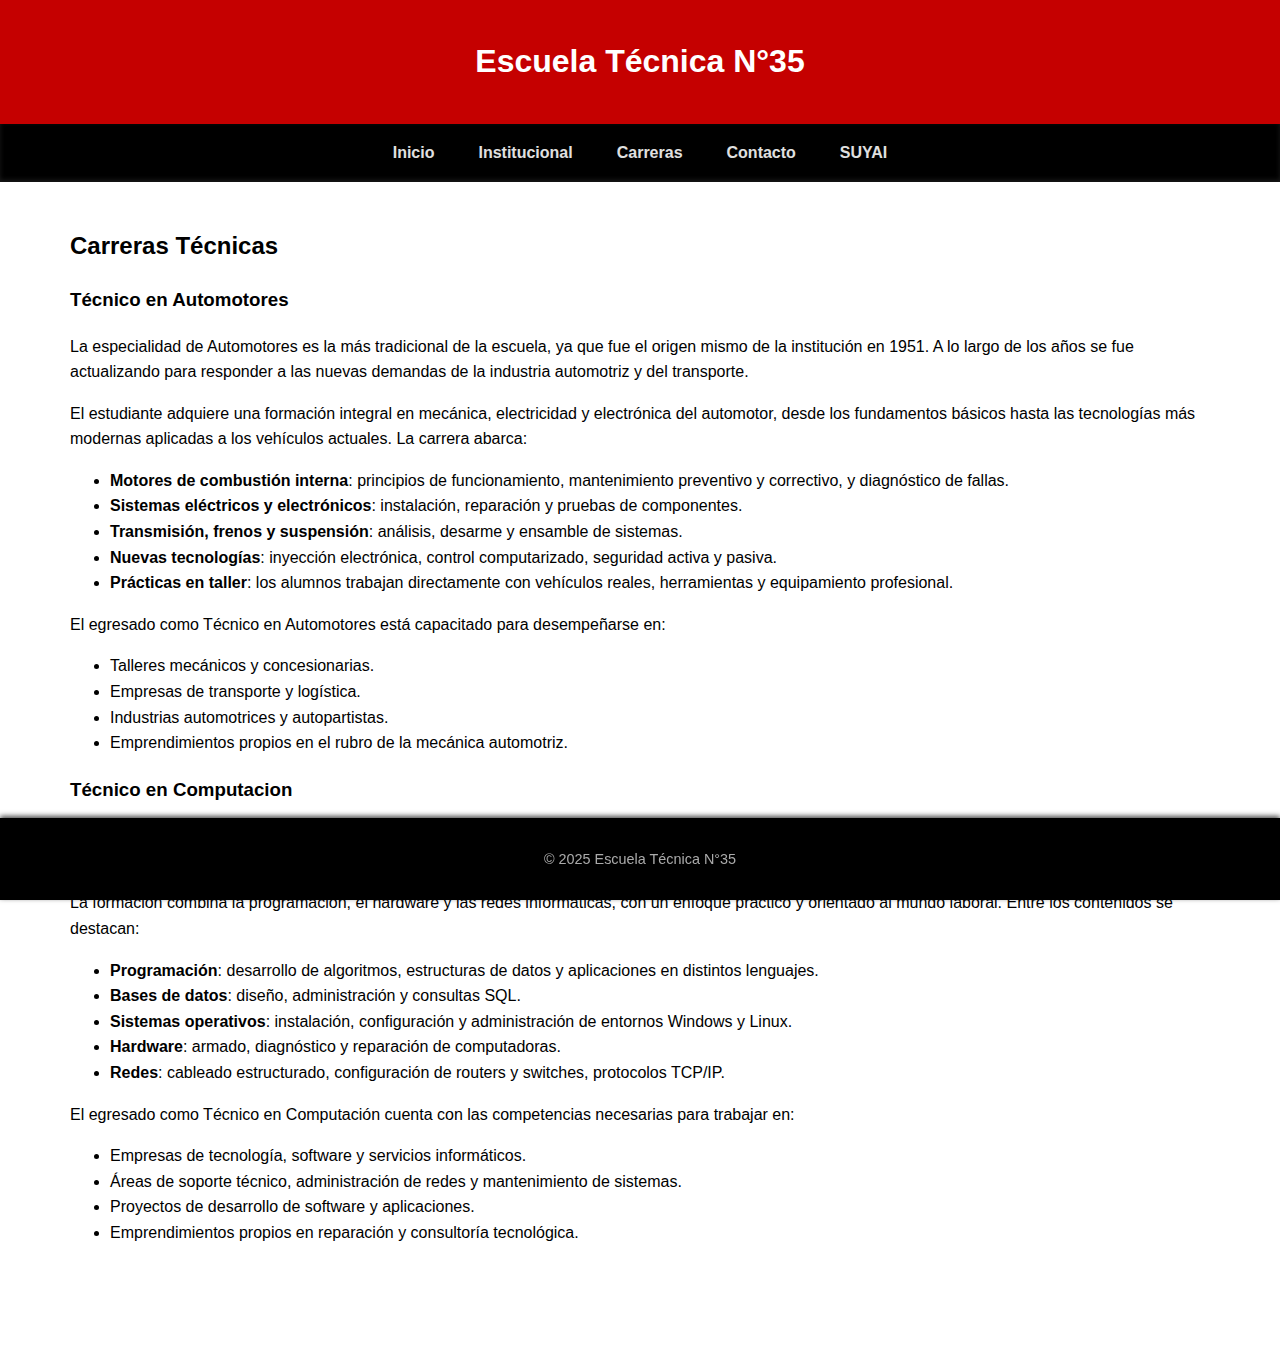
<file: paginav2/pagina principal/carreras.html>
<!DOCTYPE html>
<html lang="es">
<head>
    <meta charset="UTF-8">
    <title>Carreras - Escuela Técnica N°35</title>
    <link rel="stylesheet" href="estilos.css">
</head>
<body>
    <header>
        <h1>Escuela Técnica N°35</h1>
    </header>
    <nav>
        <ul>
            <li><a href="index.html">Inicio</a></li>
            <li><a href="institucional.html">Institucional</a></li>
            <li><a href="carreras.html">Carreras</a></li>
            <li><a href="contacto.html">Contacto</a></li>
            <li><a href="suyai.html">SUYAI</a></li>
        </ul>
    </nav>
    <main>
        <h2>Carreras Técnicas</h2>
        <div>
        <h3><strong>Técnico en Automotores</strong></h3>
        <p>La especialidad de Automotores es la más tradicional de la escuela, ya que fue el origen mismo de la institución en 1951. A lo largo de los años se fue actualizando para responder a las nuevas demandas de la industria automotriz y del transporte.</p>
        <p>El estudiante adquiere una formación integral en mecánica, electricidad y electrónica del automotor, desde los fundamentos básicos hasta las tecnologías más modernas aplicadas a los vehículos actuales. La carrera abarca:</p>
        <ul>
        <li><strong>Motores de combustión interna</strong>: principios de funcionamiento, mantenimiento preventivo y correctivo, y diagnóstico de fallas.</li>
        <li><strong>Sistemas eléctricos y electrónicos</strong>: instalación, reparación y pruebas de componentes.</li>
        <li><strong>Transmisión, frenos y suspensión</strong>: análisis, desarme y ensamble de sistemas.</li>
        <li><strong>Nuevas tecnologías</strong>: inyección electrónica, control computarizado, seguridad activa y pasiva.</li>
        <li><strong>Prácticas en taller</strong>: los alumnos trabajan directamente con vehículos reales, herramientas y equipamiento profesional.</li>
        </ul>
        <p>El egresado como Técnico en Automotores está capacitado para desempeñarse en:</p>
        <ul>
        <li>Talleres mecánicos y concesionarias.</li>
        <li>Empresas de transporte y logística.</li>
        <li>Industrias automotrices y autopartistas.</li>
        <li>Emprendimientos propios en el rubro de la mecánica automotriz.</li>
        </ul>
        </div>
        <div>
            <h3><strong>Técnico en Computacion</strong></h3>
            <p>La especialidad de Computación se incorporó en la década del 80, en respuesta al avance de la informática y la necesidad de profesionales capacitados en tecnología. Desde entonces, se consolidó como una de las orientaciones más elegidas por los estudiantes.</p>
            <p>La formación combina la programación, el hardware y las redes informáticas, con un enfoque práctico y orientado al mundo laboral. Entre los contenidos se destacan:</p>
            <ul>
                <li><strong>Programación</strong>: desarrollo de algoritmos, estructuras de datos y aplicaciones en distintos lenguajes.</li>
                <li><strong>Bases de datos</strong>: diseño, administración y consultas SQL.</li>
                <li><strong>Sistemas operativos</strong>: instalación, configuración y administración de entornos Windows y Linux.</li>
                <li><strong>Hardware</strong>: armado, diagnóstico y reparación de computadoras.</li>
                <li><strong>Redes</strong>: cableado estructurado, configuración de routers y switches, protocolos TCP/IP.</li>
            </ul>
            <p>El egresado como Técnico en Computación cuenta con las competencias necesarias para trabajar en:</p>
            <ul>
            <li>Empresas de tecnología, software y servicios informáticos.</li>
            <li>Áreas de soporte técnico, administración de redes y mantenimiento de sistemas.</li>
            <li>Proyectos de desarrollo de software y aplicaciones.</li>
            <li>Emprendimientos propios en reparación y consultoría tecnológica.</li>
            </ul>
        </div>

    </main>
    <footer>
        <p>&copy; 2025 Escuela Técnica N°35</p>
    </footer>
</body>
</html>
</file>
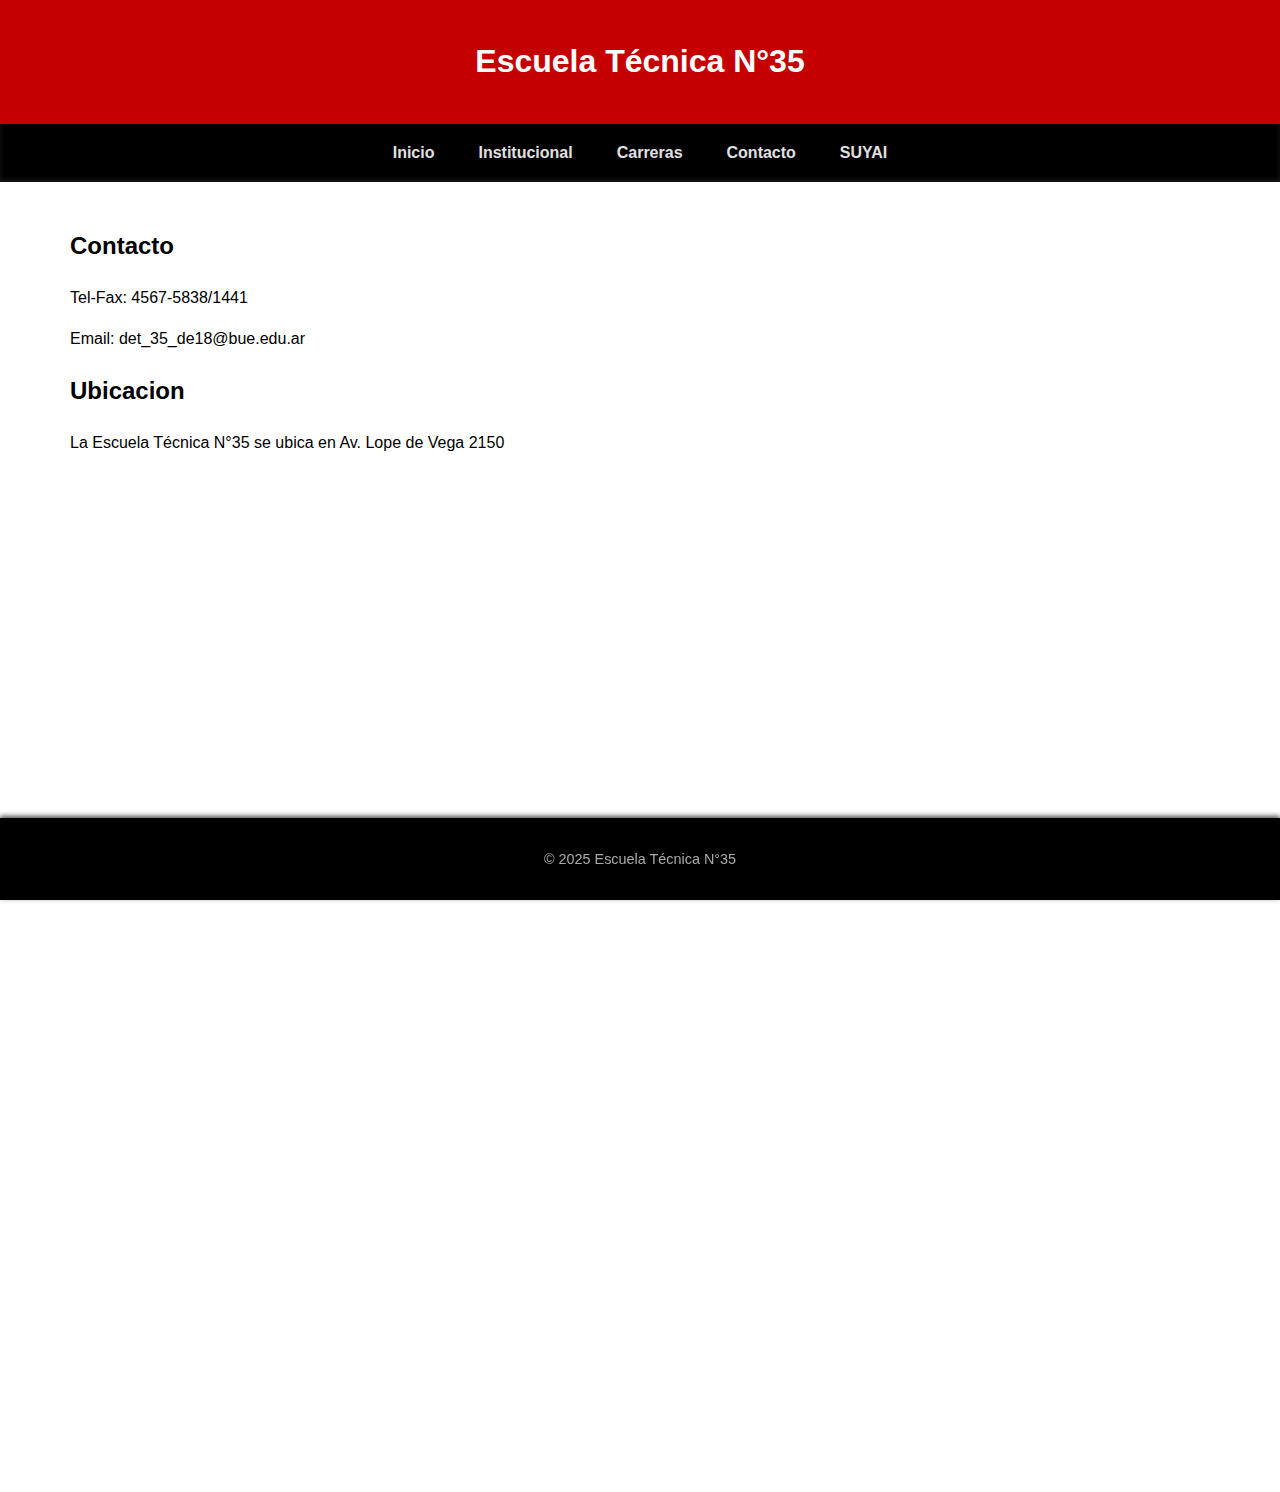
<file: paginav2/pagina principal/contacto.html>
<!DOCTYPE html>
<html lang="es">
<head>
    <meta charset="UTF-8">
    <title>Contacto - Escuela Técnica N°35</title>
    <link rel="stylesheet" href="estilos.css">
</head>
<body>
    <header>
        <h1>Escuela Técnica N°35</h1>
    </header>
    <nav>
        <ul>
            <li><a href="index.html">Inicio</a></li>
            <li><a href="institucional.html">Institucional</a></li>
            <li><a href="carreras.html">Carreras</a></li>
            <li><a href="contacto.html">Contacto</a></li>
           <li><a href="suyai.html">SUYAI</a></li>
        </ul>
    </nav>
    <main>
        <h2>Contacto</h2>
        <p>Tel-Fax: 4567-5838/1441</p>
        <p>Email: det_35_de18@bue.edu.ar</p>
                <h2>Ubicacion</h2>
        <p>La Escuela Técnica N°35 se ubica en Av. Lope de Vega 2150</p>
        <div><iframe src="https://www.google.com/maps/embed?pb=!1m18!1m12!1m3!1d3283.3448945983605!2d-58.51645580000006!3d-34.62072360000001!2m3!1f0!2f0!3f0!3m2!1i1024!2i768!4f13.1!3m3!1m2!1s0x95bcc98a8194e45b%3A0xeb9e1532636e2286!2sEscuela%20T%C3%A9cnica%20N%C2%B0%2035%20-%20Ing.%20Eduardo%20Latzina!5e0!3m2!1ses!2sar!4v1757352495781!5m2!1ses!2sar" width="600" height="450" style="border:0;" allowfullscreen="" loading="lazy" referrerpolicy="no-referrer-when-downgrade"></iframe></div>
        <div><iframe src="https://www.google.com/maps/embed?pb=!4v1757352536768!6m8!1m7!1seQ_wVni3FQbZozvYpQVF1A!2m2!1d-34.62061596428791!2d-58.51639873827728!3f247.27434715537976!4f2.179115435900215!5f0.4000000000000002" width="600" height="450" style="border:0;" allowfullscreen="" loading="lazy" referrerpolicy="no-referrer-when-downgrade"></iframe></div>
    </main>
    <footer>
        <p>&copy; 2025 Escuela Técnica N°35</p>
    </footer>
</body>
</html>
</file>
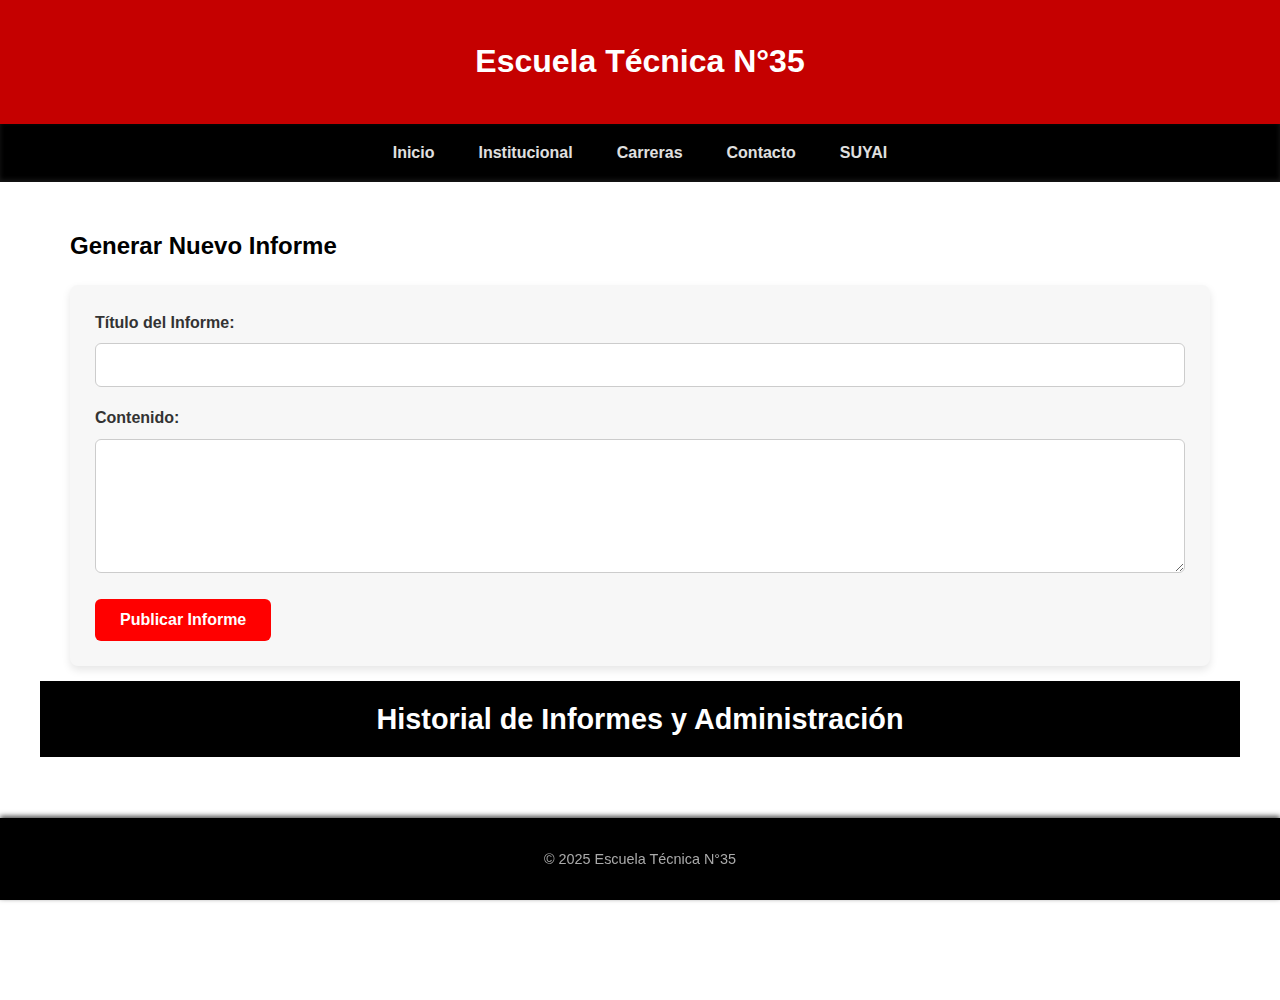
<file: paginav2/pagina principal/informes.html>
<!DOCTYPE html>
<html lang="es">
<head>
    <meta charset="UTF-8">
    <title>Administración de Informes - Escuela Técnica N°35</title>
    <link rel="stylesheet" href="estilos.css">
</head>
<body>
    <header>
        <h1>Escuela Técnica N°35</h1>
    </header>
    <nav>
        <ul>
            <li><a href="index.html">Inicio</a></li>
            <li><a href="institucional.html">Institucional</a></li>
            <li><a href="carreras.html">Carreras</a></li>
            <li><a href="contacto.html">Contacto</a></li>
           <li><a href="suyai.html">SUYAI</a></li>
        </ul>
    </nav>
    <main>
        <h2>Generar Nuevo Informe</h2>
        
        <form id="form-informe">
            <div class="form-group">
                <label for="titulo">Título del Informe:</label>
                <input type="text" id="titulo" name="titulo" required>
            </div>
            <div class="form-group">
                <label for="contenido">Contenido:</label>
                <textarea id="contenido" name="contenido" rows="6" required></textarea>
            </div>
            <button type="submit" class="btn-guardar">Publicar Informe</button>
        </form>

        <hr>

        <section id="titulo-administracion">
            <h2>Historial de Informes y Administración</h2> 
        </section>
        
        <section id="lista-informes" class="informes-container">
            <p id="mensaje-vacio">No hay informes publicados aún.</p>
        </section>
    </main>
    <footer>
        <p>&copy; 2025 Escuela Técnica N°35</p>
    </footer>
    <script src="script.js"></script> 
</body>
</html>
</file>
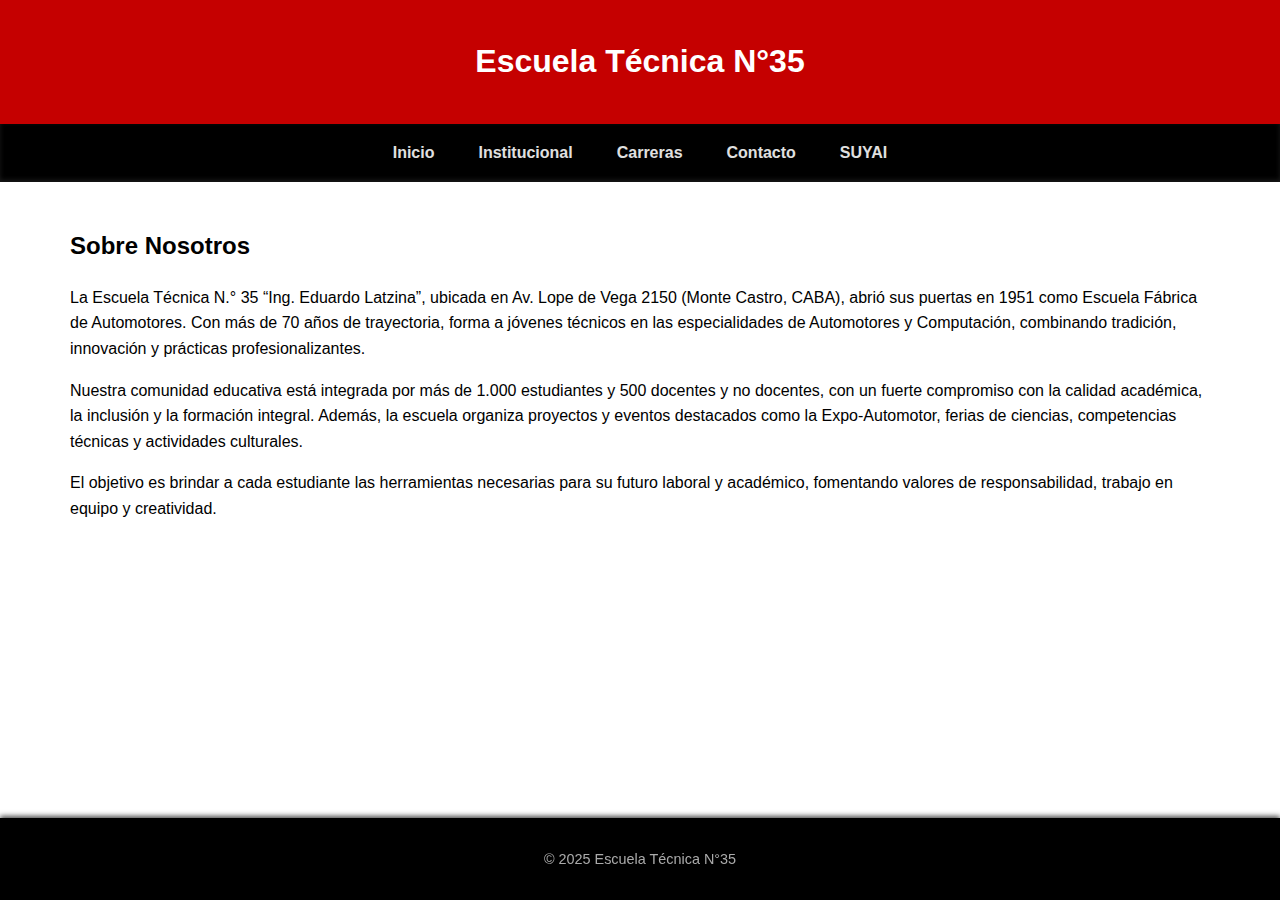
<file: paginav2/pagina principal/institucional.html>
<!DOCTYPE html>
<html lang="es">
<head>
    <meta charset="UTF-8">
    <title>Institucional - Escuela Técnica N°35</title>
    <link rel="stylesheet" href="estilos.css">
</head>
<body>
     <header>
        <h1>Escuela Técnica N°35</h1>
    </header>
    <nav>
        <ul>
            <li><a href="index.html">Inicio</a></li>
            <li><a href="institucional.html">Institucional</a></li>
            <li><a href="carreras.html">Carreras</a></li>
            <li><a href="contacto.html">Contacto</a></li>
           <li><a href="suyai.html">SUYAI</a></li>
        </ul>
    </nav>
    <main>
        <h2>Sobre Nosotros</h2>
        <p>La Escuela Técnica N.° 35 “Ing. Eduardo Latzina”, ubicada en Av. Lope de Vega 2150 (Monte Castro, CABA), abrió sus puertas en 1951 como Escuela Fábrica de Automotores. Con más de 70 años de trayectoria, forma a jóvenes técnicos en las especialidades de Automotores y Computación, combinando tradición, innovación y prácticas profesionalizantes.</p>
        <p>Nuestra comunidad educativa está integrada por más de 1.000 estudiantes y 500 docentes y no docentes, con un fuerte compromiso con la calidad académica, la inclusión y la formación integral. Además, la escuela organiza proyectos y eventos destacados como la Expo-Automotor, ferias de ciencias, competencias técnicas y actividades culturales.</p>
        <p>El objetivo es brindar a cada estudiante las herramientas necesarias para su futuro laboral y académico, fomentando valores de responsabilidad, trabajo en equipo y creatividad.</p>
    </main>
    <footer>
        <p>&copy; 2025 Escuela Técnica N°35</p>
    </footer>
</body>
</html>
</file>
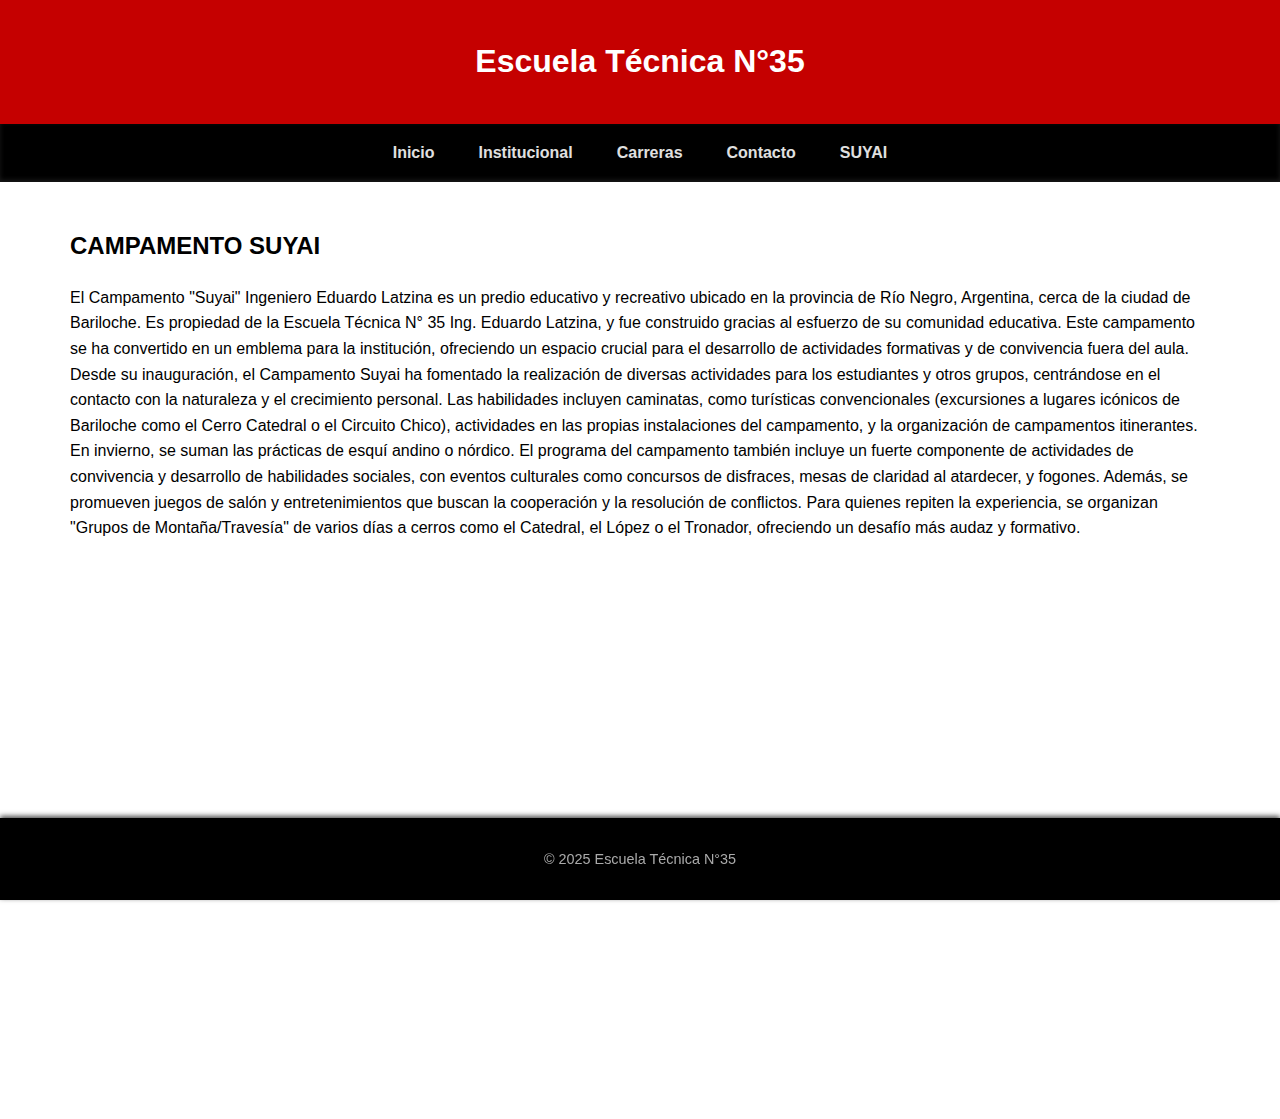
<file: paginav2/pagina principal/suyai.html>
<!DOCTYPE html>
<html lang="es">
<head>
    <meta charset="UTF-8">
    <title>Contacto - Escuela Técnica N°35</title>
    <link rel="stylesheet" href="estilos.css">
</head>
<body>
    <header>
        <h1>Escuela Técnica N°35</h1>
    </header>
    <nav>
        <ul>
            <li><a href="index.html">Inicio</a></li>
            <li><a href="institucional.html">Institucional</a></li>
            <li><a href="carreras.html">Carreras</a></li>
            <li><a href="contacto.html">Contacto</a></li>
            <li><a href="suyai.html">SUYAI</a></li>
        </ul>
    </nav>
    <main>
                <h2>CAMPAMENTO SUYAI</h2>
        <p>El Campamento "Suyai" Ingeniero Eduardo Latzina es un predio educativo y recreativo ubicado en la provincia de Río Negro, Argentina, cerca de la ciudad de Bariloche. Es propiedad de la Escuela Técnica N° 35 Ing. Eduardo Latzina, y fue construido gracias al esfuerzo de su comunidad educativa. Este campamento se ha convertido en un emblema para la institución, ofreciendo un espacio crucial para el desarrollo de actividades formativas y de convivencia fuera del aula.

Desde su inauguración, el Campamento Suyai ha fomentado la realización de diversas actividades para los estudiantes y otros grupos, centrándose en el contacto con la naturaleza y el crecimiento personal. Las habilidades incluyen caminatas, como turísticas convencionales (excursiones a lugares icónicos de Bariloche como el Cerro Catedral o el Circuito Chico), actividades en las propias instalaciones del campamento, y la organización de campamentos itinerantes. En invierno, se suman las prácticas de esquí andino o nórdico.

El programa del campamento también incluye un fuerte componente de actividades de convivencia y desarrollo de habilidades sociales, con eventos culturales como concursos de disfraces, mesas de claridad al atardecer, y fogones. Además, se promueven juegos de salón y entretenimientos que buscan la cooperación y la resolución de conflictos. Para quienes repiten la experiencia, se organizan "Grupos de Montaña/Travesía" de varios días a cerros como el Catedral, el López o el Tronador, ofreciendo un desafío más audaz y formativo.</p>
        <div><iframe src="https://www.google.com/maps/embed?pb=!1m18!1m12!1m3!1d6136477.4348063655!2d-81.25240507499998!3d-41.323505!2m3!1f0!2f0!3f0!3m2!1i1024!2i768!4f13.1!3m3!1m2!1s0x961a6a3995d4f3f3%3A0x46e884a919663d62!2sCampamento%20%22SUYAI%22%20Ingeniero%20Eduardo%20Latzina.!5e0!3m2!1ses!2sar!4v1759365751604!5m2!1ses!2sar" width="600" height="450" style="border:0;" allowfullscreen="" loading="lazy" referrerpolicy="no-referrer-when-downgrade"></iframe>
    </main>
    <footer>
        <p>&copy; 2025 Escuela Técnica N°35</p>
    </footer>
</body>
</html>
</file>
<file: paginav2/pagina principal/estilos.css>
* {
    box-sizing: border-box;
}

body {
    font-family: 'Segoe UI', Tahoma, Verdana, sans-serif;
    margin: 0;
    background-color: #ffffff;
    color: #000000;
    line-height: 1.6;
    padding-bottom: 80px;
}

header {
    background-color: #c50000;
    color: white;
    padding: 15px 30px;
    display: flex;
    align-items: center;
    justify-content: center;
    gap: 20px;
    box-shadow: 0 2px 5px rgba(0,0,0,0.7);
    text-align: center;
}

header .logo {
    height: 70px;
    margin: 0;
}

nav {
    background-color: #000000;
    box-shadow: inset 0 -2px 5px rgba(255,255,255,0.1);
}

nav ul {
    list-style: none;
    margin: 0;
    padding: 0;
    display: flex;
    justify-content: center;
    flex-wrap: wrap;
}

nav li {
    margin: 0;
}

nav a {
    display: block;
    color: #e0e0e0;
    padding: 16px 22px;
    text-decoration: none;
    font-weight: 600;
    transition: background-color 0.3s ease, color 0.3s ease;
    border-radius: 4px;
}

nav a:hover, nav a:focus {
    background-color: #ff0000;
    color: #fff;
    outline: none;
}

main, section, article {
    padding: 25px 30px; 
    max-width: 1200px;
    margin: 0 auto;
}

footer {
    background-color: #000000;
    color: #aaa;
    text-align: center;
    padding: 15px 20px;
    font-size: 0.9rem;
    box-shadow: 0 -2px 5px rgba(0,0,0,0.7);
    
    position: fixed;
    bottom: 0;
    left: 0;
    width: 100%;
    z-index: 1000;
}


@media (max-width: 768px) {
    header {
        flex-direction: column;
        align-items: center;
        text-align: center;
    }
    nav ul {
        flex-direction: column;
        align-items: center;
    }
    nav a {
        padding: 12px 15px;
    }
    main, section, article {
        padding: 15px 20px;
    }
}

/* ======================================================= */
/* CARRUSEL: Más alto (400px), Ancho contenido y Pegado al nav */
/* ======================================================= */
.slider-container {
    position: relative;
    
    margin-top: -20px; /* Pega a la barra de navegación */
    
    /* Ancho contenido, pero elimina el padding lateral de <main> */
    margin-left: -30px; 
    margin-right: -30px;
    width: calc(100% + 60px); 
    
    height: 400px; /* Altura ajustada */
    
    margin-bottom: 30px; 
    
    overflow: hidden;
    border-radius: 0px;
    box-shadow: 0 0 10px rgba(0, 0, 0, 0.4);
}

.slider {
    display: flex;
    width: 100%;
    height: 100%;
    position: relative;
}

.slide {
    width: 100%;
    height: 100%;
    opacity: 0;
    transition: opacity 1s ease-in-out;
    position: absolute;
    top: 0;
    left: 0;
}

.slide img {
    width: 100%;
    height: 100%;
    object-fit: cover; 
    display: block;
}

.slide.active {
    opacity: 1;
    position: relative;
}

.btn {
    position: absolute;
    top: 50%;
    transform: translateY(-50%);
    background-color: rgba(0, 0, 0, 0.5);
    color: white;
    border: none;
    padding: 12px;
    cursor: pointer;
    font-size: 24px;
    z-index: 10;
    border-radius: 50%;
}

.prev {
    left: 10px;
}

.next {
    right: 10px;
}

.btn:hover {
    background-color: rgba(255, 0, 0, 0.8);
}

/* ======================================================= */
/* 🚨 TÍTULOS DE INFORMES: FONDO ROJO, ANCHO TOTAL y CENTRADO 🚨 */
/* ======================================================= */
#titulo-informes, #titulo-administracion {
    background-color: #000000;
    width: 100vw; /* Ancho total de la ventana */
    position: relative; 
    left: 50%; 
    /* Esta línea asegura el centrado del bloque en el 100% del ancho */
    transform: translateX(-50%); 
    text-align: center; /* Centra el texto H2 dentro del contenedor */
    margin-top: -25px; /* Pega al carrusel */
    margin-bottom: 25px; 
    padding: 5px 0; /* Controla la altura del fondo */
}

#titulo-informes h2, #titulo-administracion h2 {
    color: white;
    font-size: 1.8rem;
    font-weight: 700;
    margin: 0; 
    padding: 10px 0; /* Controla el alto de la caja de la palabra */
}


/* ======================================================= */
/* ESTILOS DE ADMINISTRACIÓN DE INFORMES */
/* ======================================================= */
#form-informe {
    background-color: #f7f7f7;
    padding: 25px;
    border-radius: 8px;
    box-shadow: 0 4px 8px rgba(0, 0, 0, 0.1);
    margin-bottom: 30px;
}

.form-group {
    margin-bottom: 18px;
}

.form-group label {
    display: block;
    font-weight: 700;
    margin-bottom: 8px;
    color: #333;
}

.form-group input[type="text"],
.form-group textarea {
    width: 100%;
    padding: 12px;
    border: 1px solid #ccc;
    border-radius: 6px;
    font-size: 1rem;
    transition: border-color 0.3s;
}

.form-group input[type="text"]:focus,
.form-group textarea:focus {
    border-color: #c50000;
    outline: none;
}

.btn-guardar {
    background-color: #ff0000;
    color: white;
    border: none;
    padding: 12px 25px;
    border-radius: 6px;
    cursor: pointer;
    font-size: 1rem;
    font-weight: 600;
    transition: background-color 0.3s;
}

.btn-guardar:hover {
    background-color: #c50000;
}

.informe {
    border: 1px solid #ddd;
    padding: 20px;
    margin-bottom: 20px;
    border-radius: 8px;
    background-color: #fff;
    box-shadow: 0 2px 4px rgba(0, 0, 0, 0.05);
    position: relative; 
}

.informe h3 {
    color: #c50000;
    margin-top: 0;
    border-bottom: 2px solid #eee;
    padding-bottom: 10px;
    margin-bottom: 10px;
}

.informe p.fecha-publicacion {
    font-size: 0.85rem;
    color: #666;
    margin-bottom: 15px;
}

.btn-eliminar {
    background-color: #dc3545; /* Rojo de advertencia */
    color: white;
    border: none;
    padding: 8px 15px;
    border-radius: 4px;
    cursor: pointer;
    font-size: 0.9rem;
    font-weight: 600;
    transition: background-color 0.3s;
    position: absolute;
    bottom: 20px;
    right: 20px;
}

.btn-eliminar:hover {
    background-color: #c82333;
}
</file>
